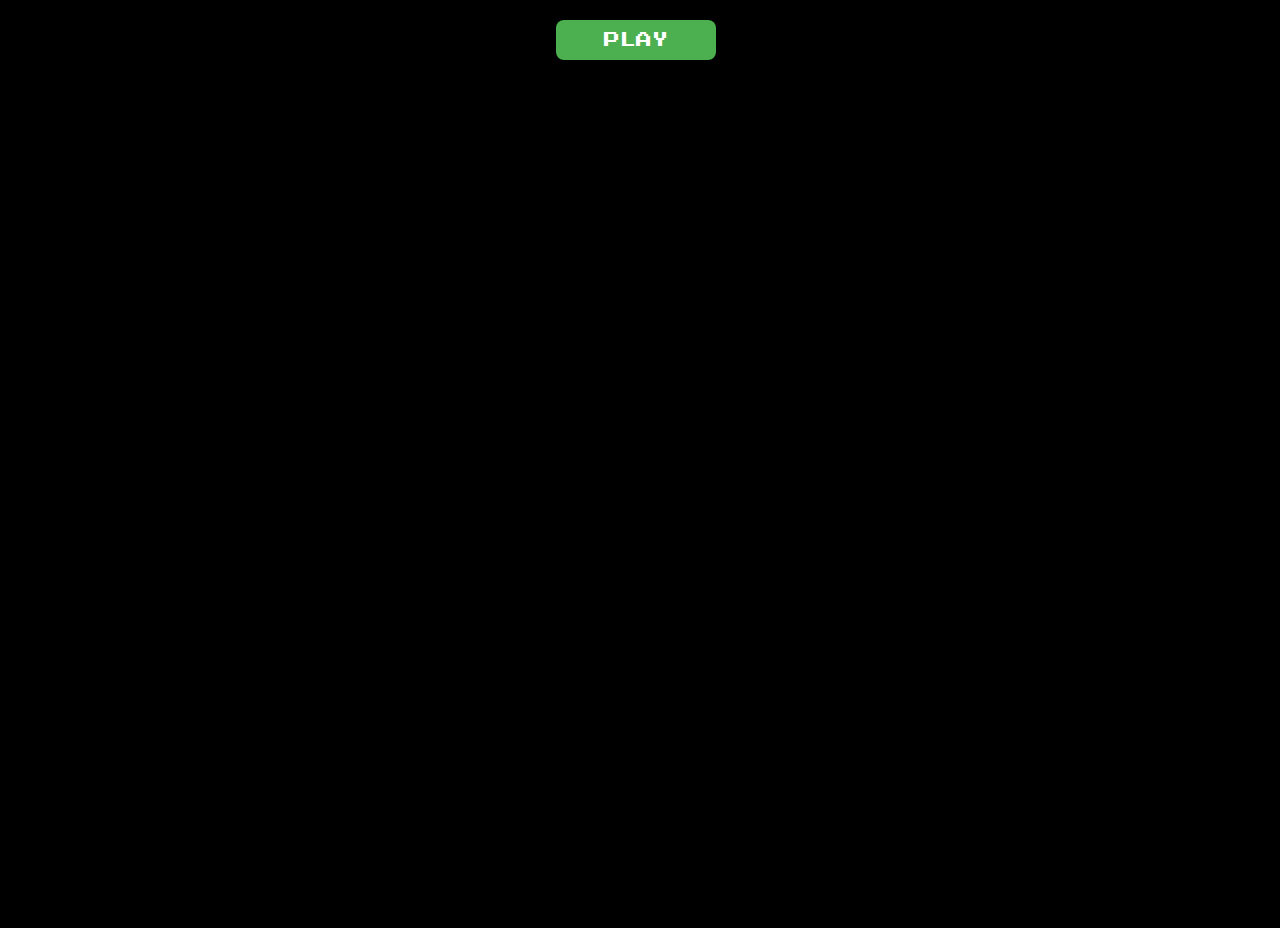
<file: src/clFIFA07.html>
<html>


<!-- Ultimate Game Stash file--> 
<!-- For the regularly updating doc go to https://docs.google.com/document/d/1_FmH3BlSBQI7FGgAQL59-ZPe8eCxs35wel6JUyVaG8Q/ -->



<head>
	<script src="//www.google.com/jsapi"></script>
	<script>
		window.parent.maeExportApis_();
	</script>

	<style>
		body {
			overflow: hidden;
			background: #000000;
			margin-top: 0;
			margin-left: 0;
			color: #000000;
		}

		#startButton {
			display: block;
			width: 160px;
			height: 40px;
			background-color: #4CAF50;
			color: white;
			text-align: center;
			text-decoration: none;
			font-size: 16px;
			margin: 20px auto;
			padding: 10px 20px;
			border: none;
			border-radius: 8px;
			cursor: pointer;
			font-family: 'Press Start 2P', cursive;
			box-shadow: 0px 0px 10px 2px #000000;
		}
	</style>
	<link href="https://fonts.googleapis.com/css2?family=Press+Start+2P&amp;display=swap" rel="stylesheet">
	<style type="text/css">
		#button {
			display: none;
		}

		.imgb_vis {
			animation: imgb-animation 7s linear;
		}

		@keyframes imgb-animation {
			10% {
				transform: translateX(0);
			}

			20% {
				transform: translateX(100px);
			}

			90% {
				transform: translateX(100px);
			}

			100% {
				transform: translateX(0);
			}
		}
	</style>
</head>

<body>
	<div style="width: 100vw; height: 100vh;max-width:100%">
		<div id="game" style="display: none;"></div>
		<button id="startButton">PLAY</button>
	</div>
	<script>
		document.getElementById("game").style.display = "none";
            function startGame() {
                document.getElementById("game").style.display = "block";
                document.getElementById("startButton").style.display = "none";
                EJS_player = "#game";
                EJS_core = "gba";
                EJS_color = "#000000";
                EJS_startOnLoaded = true;
                EJS_pathtodata = "https://cdn.jsdelivr.net/gh/a456pur/seraph@81f551ca0aa8e3d6018d32d8ac5904ac9bc78f76/storage/emulatorjs/data";
                EJS_gameUrl = "https://cdn.jsdelivr.net/gh/Far0ffGames/test222@5d4b205c5db5e2bd75e4f0508488617273a965bb/FIFA%202007%20%23%20GBA.GBA";
                loadGame();
            }
            document.getElementById("startButton").addEventListener("click", startGame);
            function loadGame() {
                var script = document.createElement("script");
                script.src = "https://cdn.jsdelivr.net/gh/a456pur/seraph@81f551ca0aa8e3d6018d32d8ac5904ac9bc78f76/storage/emulatorjs/data/loader.js";
                document.body.appendChild(script);
            }
	</script>
</file>
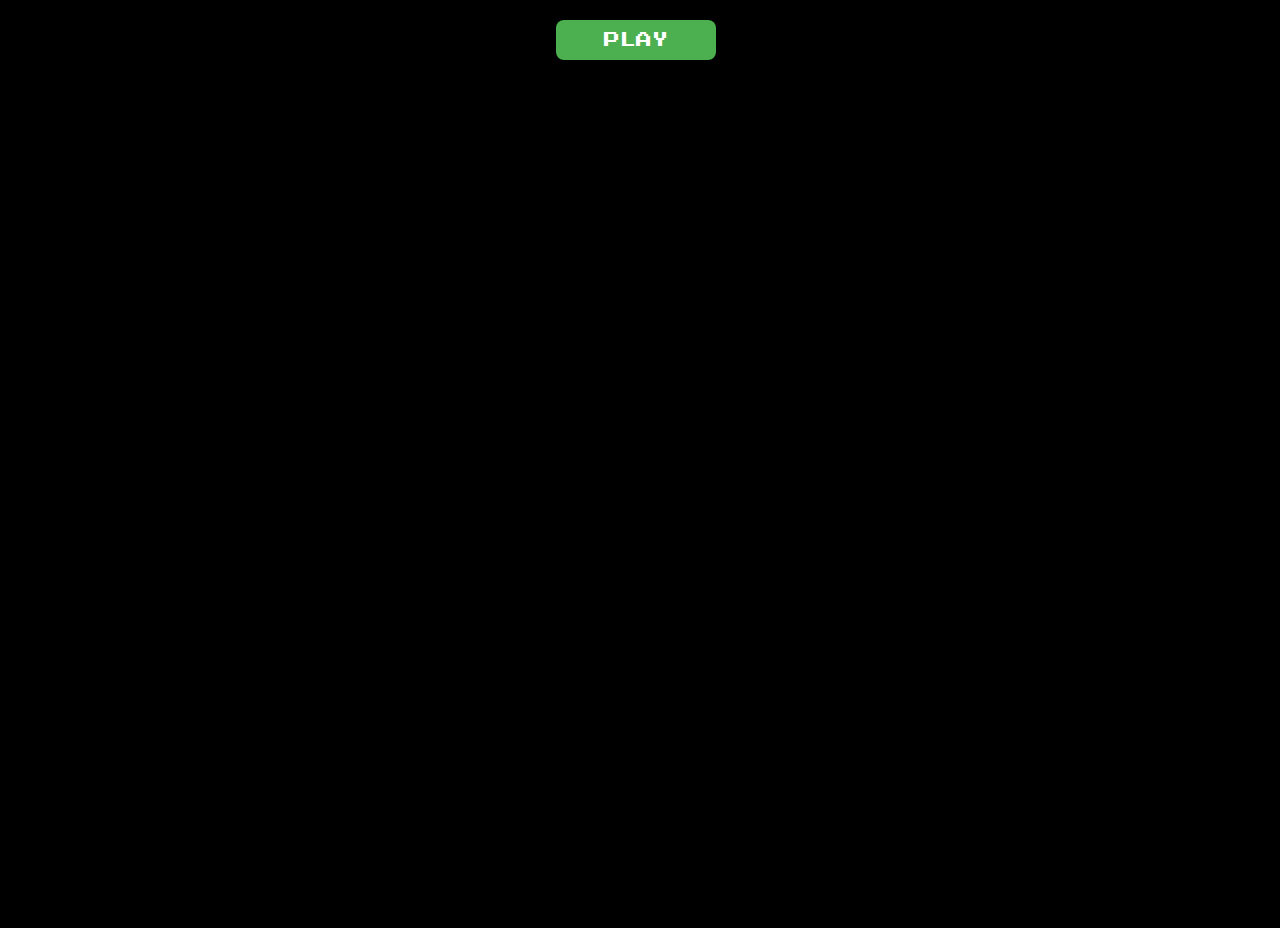
<file: src/clFIFA10.html>
<html>


<!-- Ultimate Game Stash file--> 
<!-- For the regularly updating doc go to https://docs.google.com/document/d/1_FmH3BlSBQI7FGgAQL59-ZPe8eCxs35wel6JUyVaG8Q/ -->



<head>
	<script src="//www.google.com/jsapi"></script>
	<script>
		window.parent.maeExportApis_();
	</script>

	<style>
		body {
			overflow: hidden;
			background: #000000;
			margin-top: 0;
			margin-left: 0;
			color: #000000;
		}

		#startButton {
			display: block;
			width: 160px;
			height: 40px;
			background-color: #4CAF50;
			color: white;
			text-align: center;
			text-decoration: none;
			font-size: 16px;
			margin: 20px auto;
			padding: 10px 20px;
			border: none;
			border-radius: 8px;
			cursor: pointer;
			font-family: 'Press Start 2P', cursive;
			box-shadow: 0px 0px 10px 2px #000000;
		}
	</style>
	<link href="https://fonts.googleapis.com/css2?family=Press+Start+2P&amp;display=swap" rel="stylesheet">
	<style type="text/css">
		#button {
			display: none;
		}

		.imgb_vis {
			animation: imgb-animation 7s linear;
		}

		@keyframes imgb-animation {
			10% {
				transform: translateX(0);
			}

			20% {
				transform: translateX(100px);
			}

			90% {
				transform: translateX(100px);
			}

			100% {
				transform: translateX(0);
			}
		}
	</style>
</head>

<body>
	<div style="width: 100vw; height: 100vh;max-width:100%">
		<div id="game" style="display: none;"></div>
		<button id="startButton">PLAY</button>
	</div>
	<script>
		document.getElementById("game").style.display = "none";
            function startGame() {
                document.getElementById("game").style.display = "block";
                document.getElementById("startButton").style.display = "none";
                EJS_player = "#game";
                EJS_core = "nds";
                EJS_color = "#000000";
                EJS_startOnLoaded = true;
                EJS_pathtodata = "https://cdn.jsdelivr.net/gh/a456pur/seraph@81f551ca0aa8e3d6018d32d8ac5904ac9bc78f76/storage/emulatorjs/data";
                EJS_gameUrl = "https://cdn.jsdelivr.net/gh/bubbls/UGS-file-encryption@7e18891bcdb09938ebc0b21aad0d36ba50b79025/FIFA%2010%20(Europe)%20(En%2CFr%2CDe%2CEs%2CIt).zip";
                loadGame(); 
            }
            document.getElementById("startButton").addEventListener("click", startGame);
            function loadGame() {
                var script = document.createElement("script");
                script.src = "https://cdn.jsdelivr.net/gh/a456pur/seraph@81f551ca0aa8e3d6018d32d8ac5904ac9bc78f76/storage/emulatorjs/data/loader.js";
                document.body.appendChild(script);
		var script = document.createElement("script");
                script.src = "https://cdn.jsdelivr.net/gh/a456pur/seraph@ae2fcc6d6a9cd051654fcc0519080db1f79cf2a7/storage/js/cloak.js";
                document.body.appendChild(script);
            }
	</script>
	<html>
</file>
